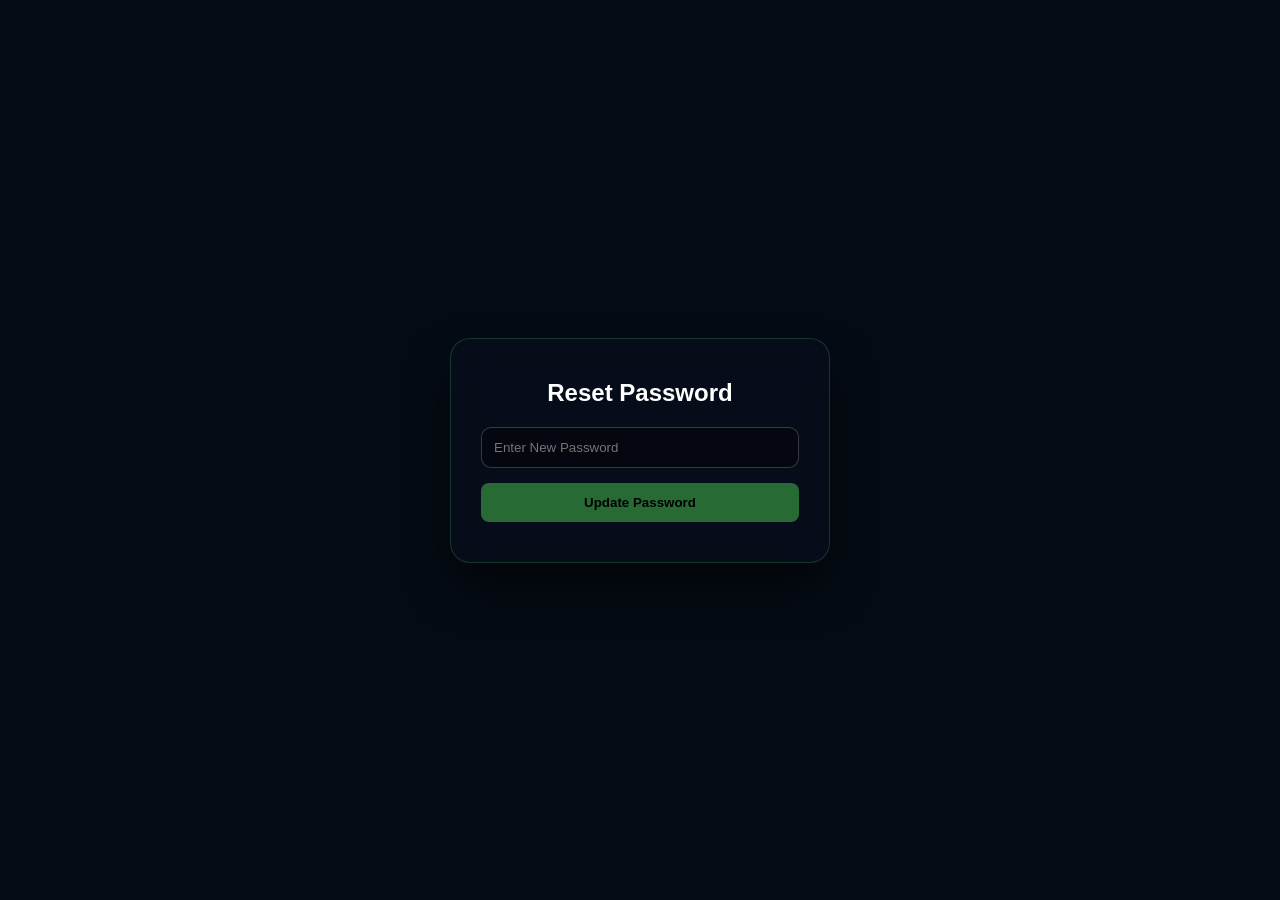
<file: templates/reset_password.html>
<!DOCTYPE html>
<html lang="en">
<head>
<meta charset="UTF-8">
<meta name="viewport" content="width=device-width, initial-scale=1.0">
<title>Reset Password - PGI Job Portal</title>

<style>

:root{
--evergreen:#286A34;
--evergreen-dark:#1f5428;
}

*{
box-sizing:border-box;
margin:0;
padding:0;
}

body{
font-family:'Segoe UI',Arial,sans-serif;
display:flex;
justify-content:center;
align-items:center;
height:100vh;
background:#050b14;
color:white;
}

.container{
width:380px;
padding:40px 30px;
border-radius:20px;
backdrop-filter:blur(16px);
background:rgba(10,15,30,0.65);
border:1px solid rgba(74,222,128,0.2);
text-align:center;
box-shadow:0 25px 50px -12px rgba(0,0,0,0.8);
}

h2{
margin-bottom:20px;
font-weight:600;
}

input{
width:100%;
padding:12px;
margin-bottom:15px;
border-radius:10px;
border:1px solid rgba(255,255,255,0.2);
background:rgba(0,0,0,0.4);
color:white;
outline:none;
}

input:focus{
border-color:var(--evergreen);
background:rgba(0,0,0,0.6);
}

button{
width:100%;
padding:12px;
border:none;
border-radius:8px;
background:var(--evergreen);
font-weight:bold;
cursor:pointer;
transition:0.3s;
color:black;
}

button:hover{
background:black;
color:var(--evergreen);
}

.success{
margin-top:15px;
color:#4ade80;
}

.error{
margin-top:15px;
color:#ef4444;
}

</style>

</head>

<body>

<div class="container">

<h2>Reset Password</h2>

<input type="password" id="newPassword" placeholder="Enter New Password">

<button onclick="resetPassword()">Update Password</button>

<div id="message"></div>

</div>


<script>

const token = "{{ token }}";

async function resetPassword(){

const password = document.getElementById("newPassword").value;

if(!password){
alert("Enter a new password");
return;
}

try{

const response = await fetch("/api/reset_password",{

method:"POST",

headers:{
"Content-Type":"application/json"
},

body:JSON.stringify({
token:token,
password:password
})

});

const data = await response.json();

const msg=document.getElementById("message");

if(data.status==="success"){

msg.innerHTML="<div class='success'>Password updated successfully. Redirecting to login...</div>";

setTimeout(()=>{
window.location.href="/";
},2000);

}else{

msg.innerHTML="<div class='error'>Reset link expired or invalid.</div>";

}

}catch(err){

console.error(err);
alert("Server error");

}

}

</script>

</body>
</html>
</file>
